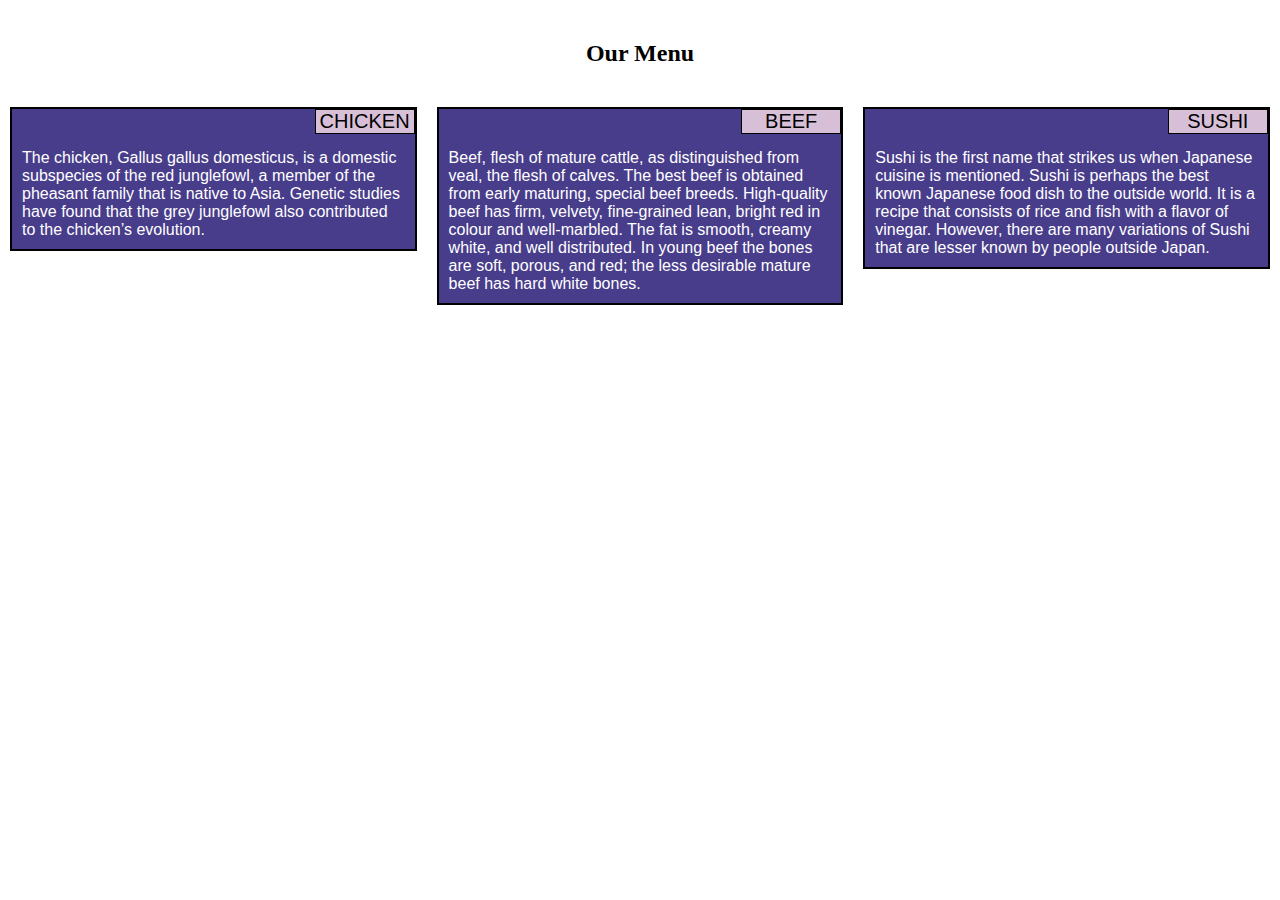
<file: module2-solution/index.html>
<!DOCTYPE html>
<html>
<head>
	<meta charset="utf-8">
	<title>Module2</title>
	<link rel="stylesheet" type="text/css" href="design.css">

</head>
<body>
<h2><center>Our Menu</center></h2>
<div class="row" >

<div class="div1 col-lg-4 col-sm-12 col-md-6" >
	<section class="sec1">
	<p class="title" >CHICKEN</p>
	<p class="text">The chicken, Gallus gallus domesticus, is a domestic subspecies of the red junglefowl, a member of the pheasant family that is native to Asia. Genetic studies have found that the grey junglefowl also contributed to the chicken’s evolution.</p>
	</section>
</div>

<div class="div2 col-lg-4 col-sm-12 col-md-6" >
	<section class="sec1">
	<p class="title" >BEEF</p>
	<p class="text">Beef, flesh of mature cattle, as distinguished from veal, the flesh of calves. The best beef is obtained from early maturing, special beef breeds. High-quality beef has firm, velvety, fine-grained lean, bright red in colour and well-marbled. The fat is smooth, creamy white, and well distributed. In young beef the bones are soft, porous, and red; the less desirable mature beef has hard white bones.</p>
	</section>
</div>

<div class="div3 col-lg-4 col-sm-12 col-md-12">
	<section class="sec1">
	<p class="title" >SUSHI</p>
	<p class="text">Sushi is the first name that strikes us when Japanese cuisine is mentioned. Sushi is perhaps the best known Japanese food dish to the outside world. It is a recipe that consists of rice and fish with a flavor of vinegar. However, there are many variations of Sushi that are lesser known by people outside Japan.
	</p>
	</section>
</div>

</div>

</body>
</html>
</file>
<file: module2-solution/design.css>
*{
		box-sizing: border-box;
		margin: 0;
		padding: 0;
	}
	
h2{
  margin-top: 40px;
  margin-bottom: 30px;
}
	.row{
		overflow: auto;
	}

	.div1{
		position: relative;
		float: left;
	    width: 33.33%;
	}

	.div2{
		position: relative;
		float: left;
	    width: 33.33%;
		}
    
  .div3{
    position: relative;
    float: right;
    width: 33.33%;
    	}
	
	.title{
		top:0;
		right: 0;
		background-color: #D8BFD8;
		border: 1px solid black;
		position: absolute;
    text-align: center;
    width: 100px;
    font-size: 20px;

	}

  
  .sec1{
    margin:10px ;
    border : 2px solid black;
    position: relative;
    font-family:  Helvetica;
    background-color: #483D8B;
    }
    
    .text{
    margin: 40px 10px 10px 10px;
    font-size: 16px;
    font-family:  Helvetica;
    color: white;
    }

	
/*media queries*/

/*large devices*/
 @media (min-width: 992px){
 	.col-lg-1, .col-lg-2, .col-lg-3, .col-lg-4, .col-lg-5, .col-lg-6, .col-lg-7, .col-lg-8, .col-lg-9, .col-lg-10, .col-lg-11, .col-lg-12 {
    float: left;
  }
  .col-lg-1{
  	width: 8.33%;
  }
  .col-lg-2{
  	width: 16.66%;
  }
  .col-lg-3 {
    width: 25%;
  }
  .col-lg-4 {
    width: 33.33%;
  }
  .col-lg-5 {
    width: 41.66%;
  }
  .col-lg-6 {
    width: 50%;
  }
  .col-lg-7 {
    width: 58.33%;
  }
  .col-lg-8 {
    width: 66.66%;
  }
  .col-lg-9 {
    width: 74.99%;
  }
  .col-lg-10 {
    width: 83.33%;
  }
  .col-lg-11 {
    width: 91.66%;
  }
  .col-lg-12 {
    width: 100%;
  }
 }
/*tablet*/
 @media (min-width: 768px) and (max-width: 991px){
 	.col-md-1, .col-md-2, .col-md-3, .col-md-4, .col-md-5, .col-md-6, .col-md-7, .col-md-8, .col-md-9, .col-md-10, .col-md-11, .col-md-12 {
    float: left;
  }
  .col-md-1{
  	width: 8.33%;
  }
  .col-md-2{
  	width: 16.66%;
  }
  .col-md-3 {
    width: 25%;
  }
  .col-md-4 {
    width: 33.33%;
  }
  .col-md-5 {
    width: 41.66%;
  }
  .col-md-6 {
    width: 50%;
  }
  .col-md-7 {
    width: 58.33%;
  }
  .col-md-8 {
    width: 66.66%;
  }
  .col-md-9 {
    width: 74.99%;
  }
  .col-md-10 {
    width: 83.33%;
  }
  .col-md-11 {
    width: 91.66%;
  }
  .col-md-12 {
    width: 100%;
  }
 }
/*small devices*/
@media (max-width: 767px){
	.col-sm-1, .col-sm-2, .col-sm-3, .col-sm-4, .col-sm-5, .col-sm-6, .col-sm-7, .col-sm-8, .col-sm-9, .col-sm-10, .col-sm-11, .col-sm-12 {
    float: left;
  }
  .col-sm-1{
  	width: 8.33%;
  }
  .col-sm-2{
  	width: 16.66%;
  }
  .col-sm-3 {
    width: 25%;
  }
  .col-sm-4 {
    width: 33.33%;
  }
  .col-sm-5 {
    width: 41.66%;
  }
  .col-sm-6 {
    width: 50%;
  }
  .col-sm-7 {
    width: 58.33%;
  }
  .col-sm-8 {
    width: 66.66%;
  }
  .col-sm-9 {
    width: 74.99%;
  }
  .col-sm-10 {
    width: 83.33%;
  }
  .col-sm-11 {
    width: 91.66%;
  }
  .col-sm-12 {
    width: 100%;
  }
}
</file>
